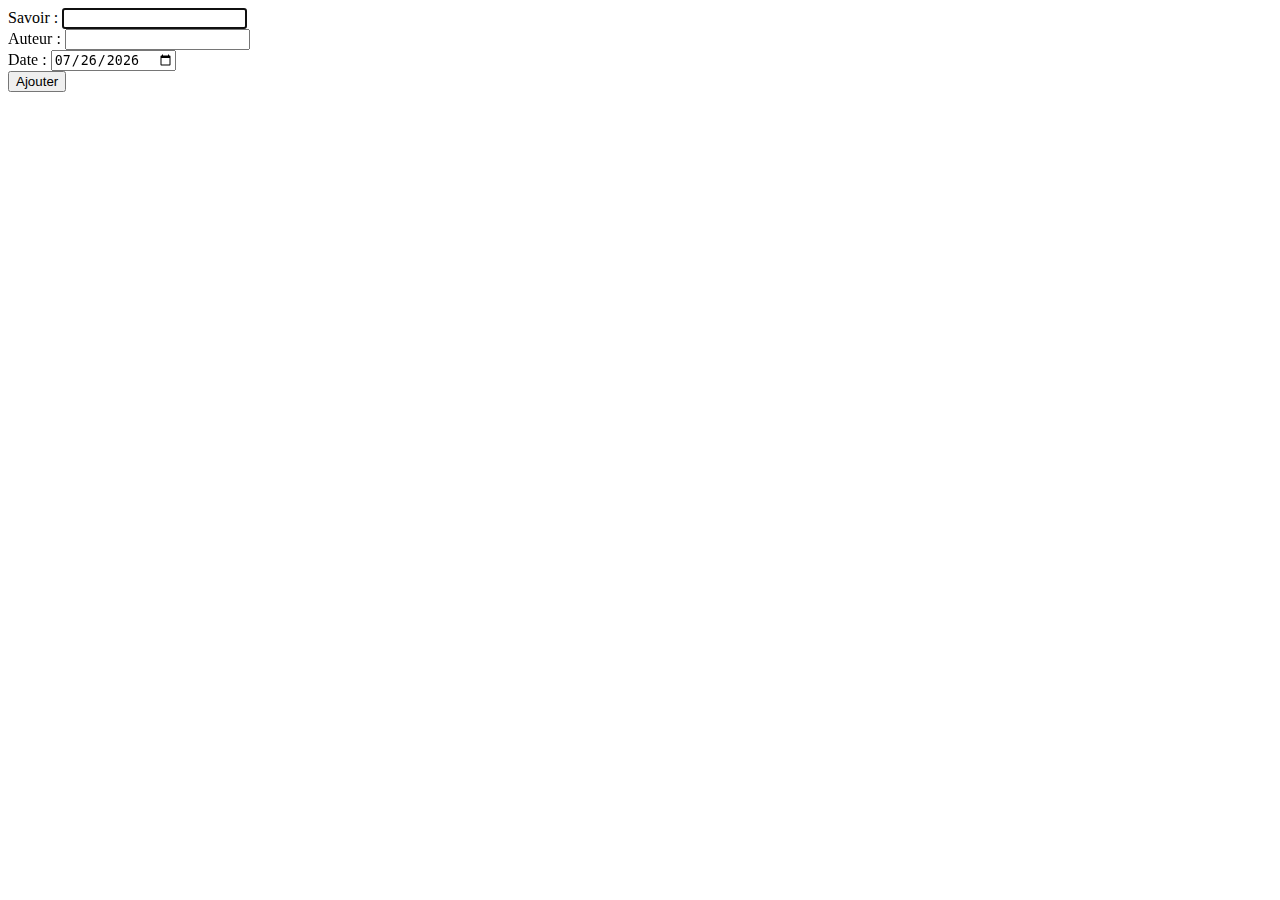
<file: TP_2/TP_Gestion.html>
<!doctype html>
<html lang="fr">

<head>
    <meta charset="UTF-8">
    <title>TP Gestion</title>
    <script src="https://ajax.googleapis.com/ajax/libs/jquery/3.6.0/jquery.min.js"></script>
    <script src="gestionQuery.js"></script>
</head>

<body>

    <div>
        <label for="Savoir">Savoir : </label>
        <input required type="text" name="Savoir" id="Savoir">
    </div>

    <div>
        <label for="Auteur">Auteur :</label>
        <input type="text" name="Auteur" id="Auteur">
    </div>

    <div>
        <label for="Date">Date : </label>
        <input required type="date" name="Date" id="Date">
    </div>


    <div>
        <button onclick="boutonAjouter()" id="Ajouter">Ajouter</button>
    </div>

    <ol id="maListe">
    </ol>


</body>

</html>
</file>
